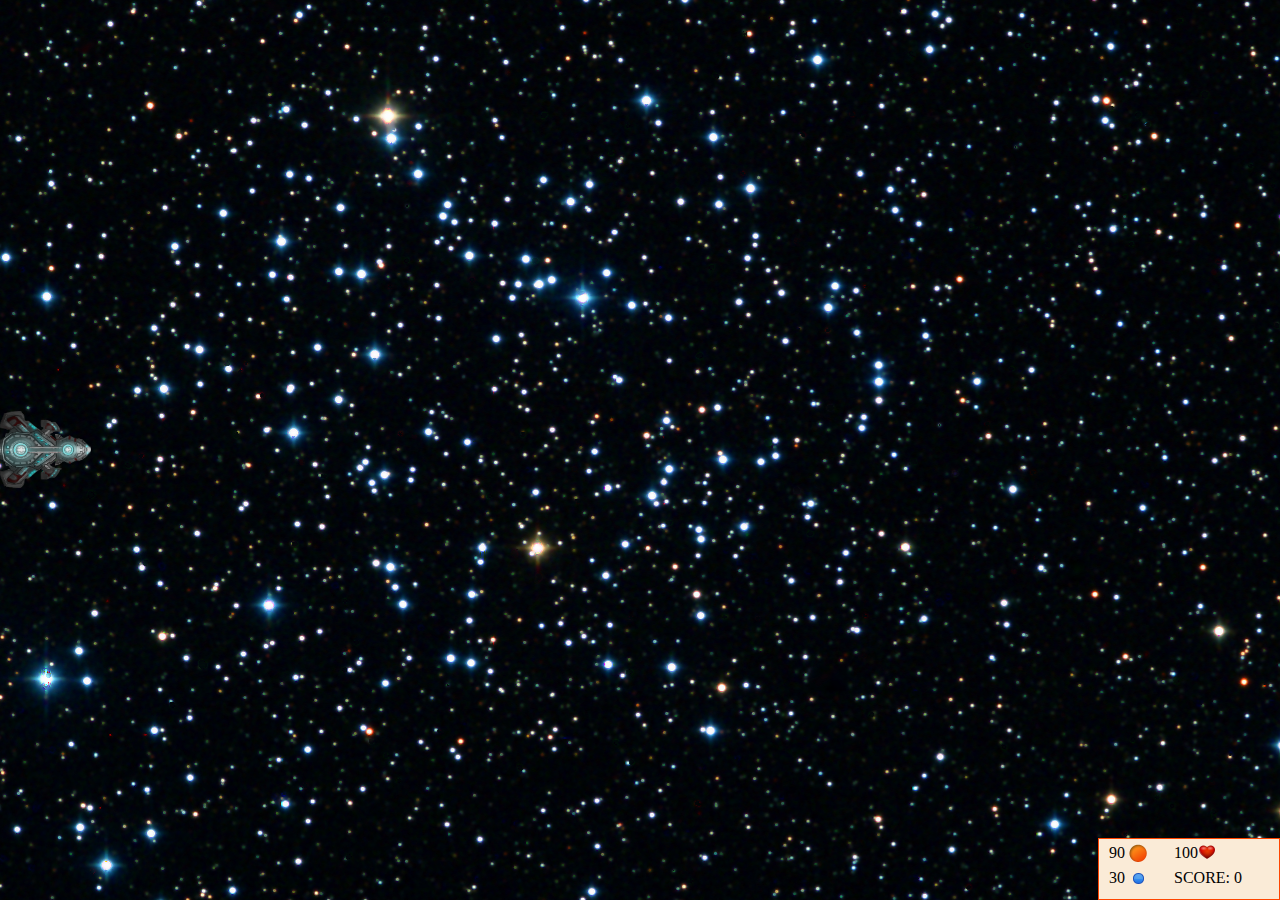
<file: Planes/StartUp.html>
<!DOCTYPE html>
<html lang="en">
<head>
    <meta charset="UTF-8">
    <title>Galactix</title>
    <link rel="stylesheet" type="text/css" href="css/style.css">
    <script src="lib/Validator.js"></script>
    <script src="lib/DOM.js"></script>
    <script type="text/javascript" src="js/Common/Background.js"></script>
    <script type="text/javascript" src="js/Common/WorldObject.js"></script>
    <script type="text/javascript" src="js/Common/Manager.js"></script>
    <script type="text/javascript" src="js/Common/HealthBar.js"></script>
    <script type="text/javascript" src="js/Bullet/BulletOrangeBuilder.js"></script>
    <script type="text/javascript" src="js/Bullet/BulletBlueBuilder.js"></script>
    <script type="text/javascript" src="js/Bullet/BulletRedBuilder.js"></script>
    <script type="text/javascript" src="js/Bullet/BulletManager.js"></script>
    <script type="text/javascript" src="js/Bullet/BulletBuilder.js"></script>
    <script type="text/javascript" src="js/Player/PlaneA1Builder.js"></script>
    <script type="text/javascript" src="js/Player/PlayerBuilder.js"></script>
    <script type="text/javascript" src="js/Player/Player.js"></script>
    <script type="text/javascript" src="js/Player/PlayerManager.js"></script>
    <script type="text/javascript" src="js/Enemy/EnemyLevel1Builder.js"></script>
    <script type="text/javascript" src="js/Enemy/BossLevel1Builder.js"></script>
    <script type="text/javascript" src="js/Enemy/EnemyBuilder.js"></script>
    <script type="text/javascript" src="js/Enemy/EnemyManager.js"></script>
    <script type="text/javascript" src="js/InfoBox/InfoBox.js"></script>
    <script type="text/javascript" src="js/InfoBox/InfoBoxManager.js"></script>
    <script type="text/javascript" src="js/Game/GameLoop.js"></script>
    <script type="text/javascript" src="js/Game/Game.js"></script>
    <script type="text/javascript" src="js/Game/StartUp.js"></script>
</head>
<body>
    <div class="stage">&nbsp;</div>
    <span id="blue"></span>
    <span id="orange"></span>
    <span id="health"></span>
    <span id="score"></span>
</body>
</html>
</file>
<file: Planes/css/style.css>
@CHARSET "UTF-8";
body {
    width: 100%;
    height: 100%;
    margin: 0;
    padding: 0;
    background: black;
    overflow: hidden;

}

.infoBox {
    z-index: 7;
    position: fixed;
    background-image: url(../img/orangeBulletSmall.png), url(../img/blueBulletSmall.png), url(../img/heartIcon.png);
    background-position: 30px 5px, 30px 30px, 100px 5px;
    background-repeat: no-repeat;
    background-color: antiquewhite;
    border: 1px solid orangered;
}

#blue, #orange, #score, .enemy, #player, .bullet, .stage, #health {
    position: absolute;
}

.bullet {
    z-index: 5;
}
.stage {
    z-index: 1;
}

#player{
    margin: 0;
    z-index: 2;
    -webkit-transform: rotate(90deg);
    -moz-transform: rotate(90deg);
    -o-transform: rotate(90deg);
    -ms-transform: rotate(90deg);
    transform: rotate(90deg);
}

.enemy{
    margin: 0;
    z-index: 2;
    -webkit-transform: rotate(90deg);
    -moz-transform: rotate(90deg);
    -o-transform: rotate(90deg);
    -ms-transform: rotate(90deg);
    transform: rotate(90deg);
}
</file>
